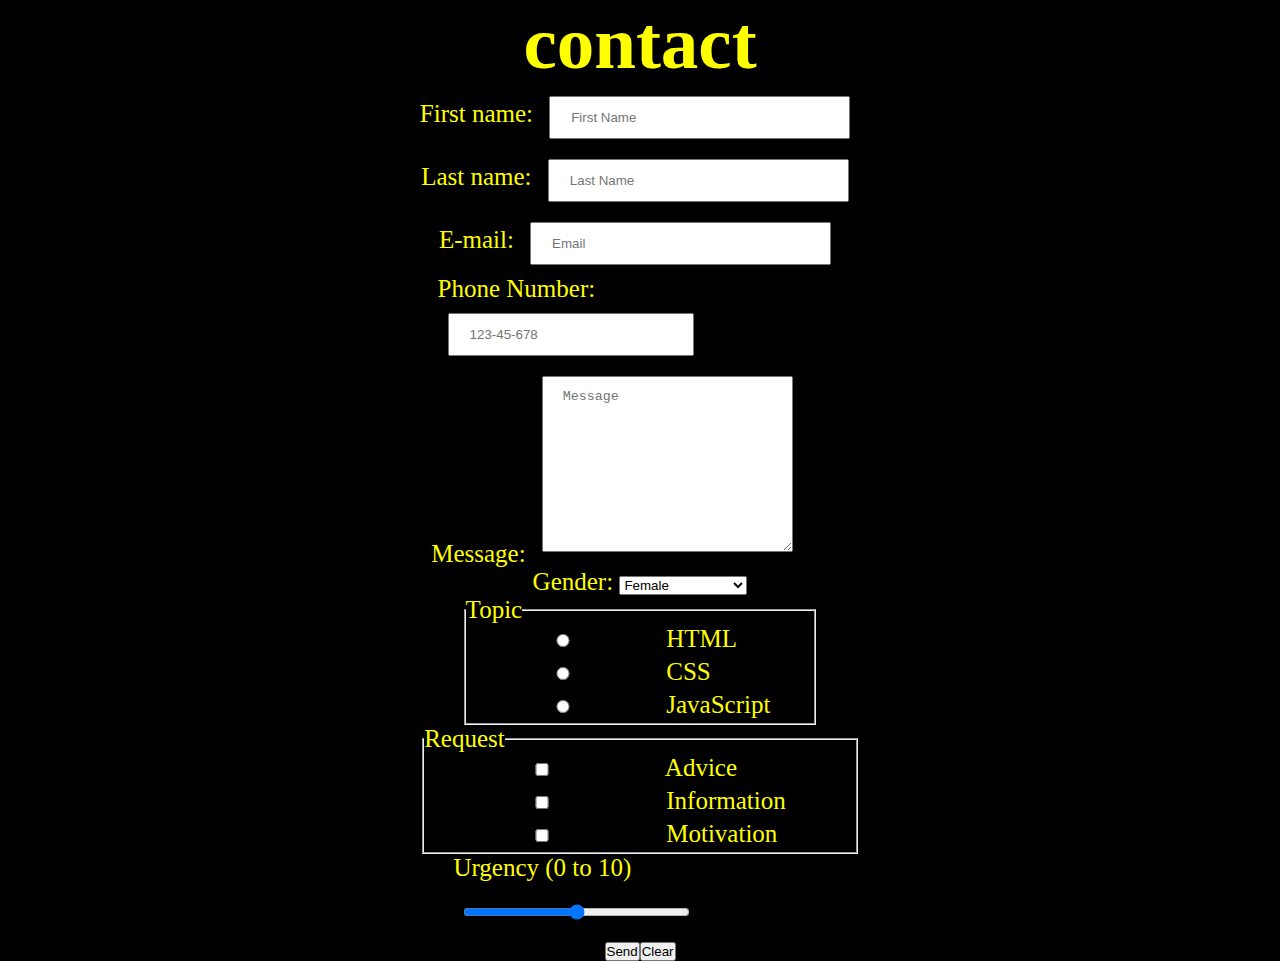
<file: contact.html>
<!DOCTYPE html>
<html lang="en">
  <head>
    <meta charset="UTF-8" />
    <meta name="viewport" content="width=device-width, initial-scale=1.0" />
    <meta http-equiv="X-UA-Compatible" content="ie=edge" />
    <title>Document</title>
    <link rel="stylesheet" href="./styles/style.css" />
  </head>
  <body>
    <h1>contact</h1>

    <form action="#" method="GET">
      <div class="form-row">
        <label>
          First name:
          <input type="text" name="fname" required placeholder="First Name" />
        </label>
      </div>
      <div class="form-row">
        <label>
          Last name:
          <input type="text" name="lname" required placeholder="Last Name" />
        </label>
      </div>
      <div class="form-row">
        <label>
          E-mail:
          <input type="text" name="Email" required placeholder="Email" />
        </label>
      </div>
      <div class="form-row">
        <label>
          Phone Number:
          <input
            type="tel"
            id="phone"
            name="phone"
            pattern="[0-9]{3}-[0-9]{2}-[0-9]{3}"
            placeholder="123-45-678"
          />
        </label>
      </div>
      <div class="form-row">
        <label>
          Message:
          <textarea
            name="message"
            cols="30"
            rows="10"
            placeholder="Message"
          ></textarea>
        </label>
      </div>
      <div class="form-row">
        <label>
          Gender:
          <select name="gender">
            <option value="F">Female</option>
            <option value="M">Male</option>
            <option value="O">Other</option>
            <option value="P">Prefer Not To Say </option>
          </select>
        </label>
      </div>
      <div class="form-row">
        <fieldset>
          <legend>Topic</legend>
          <label>
            <input type="radio" name="topic" value="html" />
            HTML
          </label>
          <label> <input type="radio" name="topic" value="css" /> CSS </label>
          <label>
            <input type="radio" name="topic" value="JavaScript" /> JavaScript
          </label>
        </fieldset>
      </div>
      <div class="form-row">
        <fieldset>
          <legend>Request</legend>
          <label>
            <input type="checkbox" name="advice" value="advice" /> Advice
          </label>
          <label>
            <input type="checkbox" name="Information" value="info" />
            Information
          </label>

          <label>
            <input type="checkbox" name="Motivation" value="motivation" />
            Motivation
          </label>
        </fieldset>
      </div>
      <div class="form-row">
        <label>
          Urgency (0 to 10)
          <input type="range" min="0" max="10" name="Urgency" value="5" />
        </label>
      </div>
      <div class="form-row">
        <button type="submit">Send</button>
        <button type="reset">Clear</button>
      </div>
    </form>
  </body>
</html>
</file>
<file: styles/style.css>
*{
  margin: 0;
  padding: 0;
}
html {font-size: 25px;}

body {
  background-color: black;
  color: yellow;
  font-family: "Antic Slab", serif;
  display: flex;
  flex-direction: column;
  
}

header {background-color: green;
  word-spacing: .05rem;
  color: white;
  
  
       ;}

p{
  padding: 0.4rem;
}

h2, h1 {
  text-align: center;
  font-family: "Times New Roman", Times, serif
  color: wheat;
 
  width: 100%;
  display: inline-block
}

h1 {
  font-size: 3rem; 
  

  
}

form [type="text"],
[type="email"] [type=bottom]{
  padding: .25;
  padding-right: 100px
  ;
}

form [name="fname"], [name="lname"] , [name="Email"] ,[name="send"]{
  width: auto;
}

form [value="send"] {
  margin-bottom: 40px;
  width: 50px;
}

.introduction {
  font-size: 1rem;
  font-family: Georgia, serif;
  text-align: center;
  color:lime;
}
.profile {
  color: purple;
}

.profile-descreiption {
  color: pink;
}

ul,ol {
  padding-left: 1rem;
}
ul {
  list-style-type: square;
}

ol{
  list-style-type:decimal;
}

.header-nav-menu{
  margin: 0;
  padding: 0;
  list-style-type: none;
  display: flex;
  justify-content: flex-end;
  
  ;
}

.header-menu-item{
  margin-right: 1.5rem;
  color: orange;
  ;
  }
  

.logo{
  text-decoration: none;
  color: whitesmoke;
  margin-left: 1.25rem;
  margin: 1.25 rem 0px 1rem 1rem ;
  font-weight: bold;
  font-family: 'Gill Sans', 'Gill Sans MT', Calibri, 'Trebuchet MS', sans-serif;
  text-shadow: 2px 2px red;
  
  ;

  
}

.heading-container {
  display: flex;
  justify-content: center;
  flex-direction: column;
  align-items: center;
  ;
}

.header-nav{
  display: flex;
  align-items: center;
  justify-content: space-between;
  ;
  ;
  
}

.bg-dark{
  font-family: 'Gill Sans', 'Gill Sans MT', Calibri, 'Trebuchet MS', sans-serif;
  color: white;
  background-color: darkgreen;
  margin: 0;
  padding: 0;
  background-size: cover;
  background-attachment: fixed;
  background-position: center;
  margin: 0;
  }

.bg-light{
  background-color: darkolivegreen;
  background-image: url(https://images.pexels.com/photos/956999/milky-way-starry-sky-night-sky-star-956999.jpeg?auto=compress&cs=tinysrgb&w=1260&h=750&dpr=1);
  background-size: cover;
  background-attachment: fixed;
  background-position: center;
  margin: 0;
  padding: 5px;

  }

.center {
  display: block;
  margin-left: auto;
  margin-right: auto;
  height:400px ;
  width: 400px;
margin-bottom: 25px;
border-radius: 30px}


  .multi-col-container { 
    display: flex;
    margin-top: 25px;
    margin-bottom: 25px;
    align-items: center;

  }

  .col-item-container{
    width: calc(100%/3-20px);
    margin: 20px;
    border: 5px solid whitesmoke;
    text-align: center
    ;
  
  }

  .col-item-container.img-thumbnail {
    width: 80%;
    display: inline-block;
    background-image: url(https://topbloc.com/wp-content/uploads/2022/01/topbloc-officelife-b14a2236fac91b43de5b0f3c298162d1-xlarge.jpg);
    background-position: center center;
    background-size: cover;
  }

  .myrecentwork-items {
    width: calc(100%/3-20px);
    margin: 20px;
    border: 5px solid black 
    ;
 }


 .footer {
  text-align: center;
  margin: 25 25 25 25 ;
  padding-top: 25px;
  
 }
  

 .contact{
  background-color: darkgreen;
 }

.bg-light > .shiled {
  margin: 50px;
}

.shiled {
  margin: 0 50px;
  background-color: rgba(255, 255, 255, 0.0)
}

.col-item-container h3 {
  margin: 30px auto;
  
}

input, textarea {
  width: 50%;
  margin: 10px;
  padding: 12px 20px ;
  
  
}

.form-row {
  display: flex;
  justify-content: center;

}
</file>
